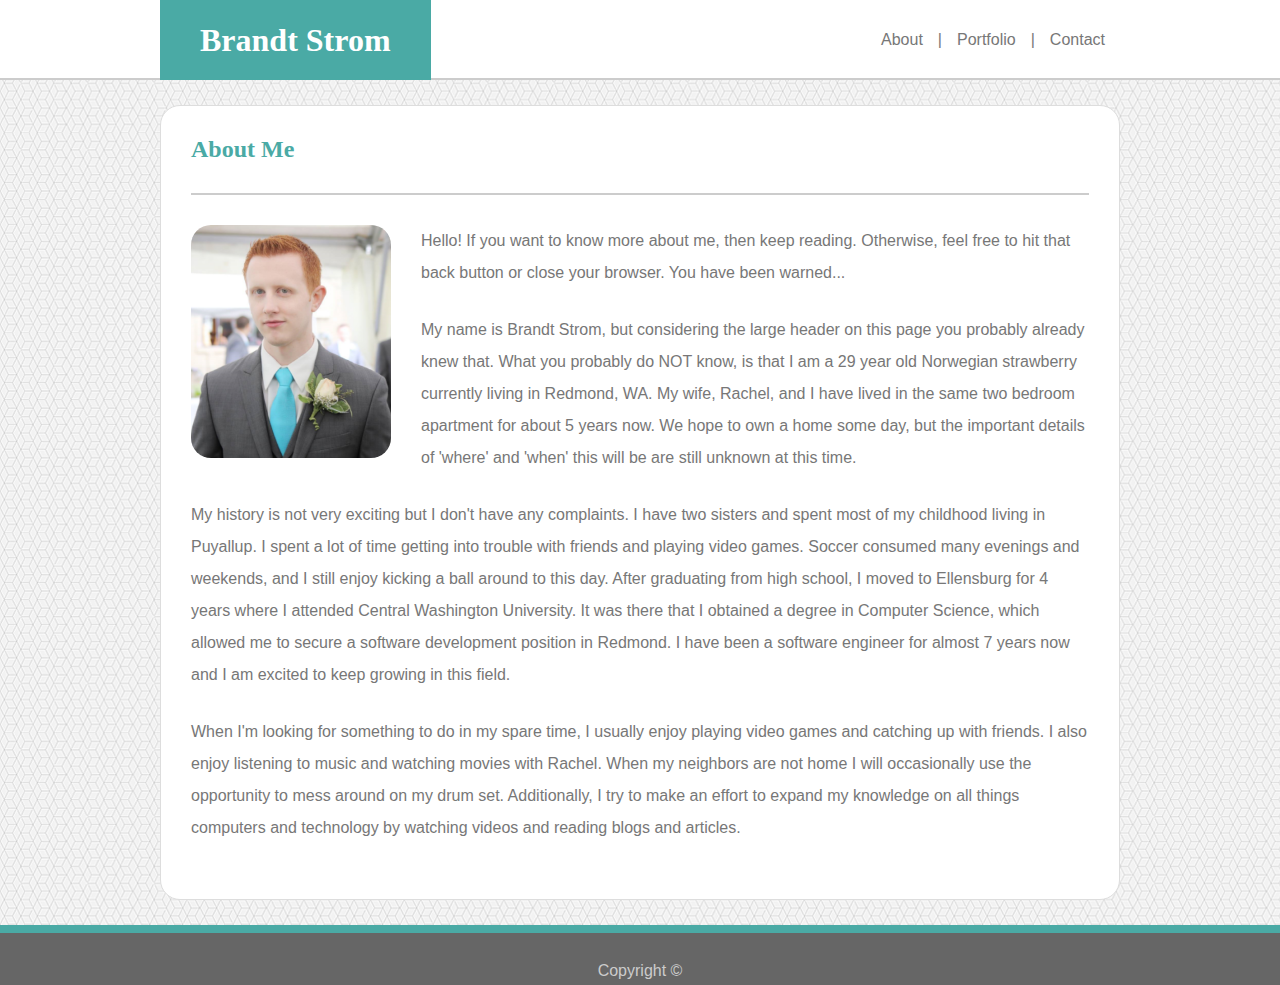
<file: index.html>
<!DOCTYPE html>
<html lang="en">

    <head>
        <meta charset="UTF-8" />
        <meta name="viewport" content="width=device-width, initial-scale=1.0" />
        <meta http-equiv="X-UA-Compatible" content="ie=edge" />
        <title>About</title>
        <link rel="stylesheet" href="assets/css/style.css" />
        <link rel="stylesheet" href="assets/css/responsive.css">
    </head>

    <body>
        <section class="header">
            <header>
                <h1>Brandt Strom</h1>
                <nav>
                    <ul>
                        <li><a href="contact.html">Contact</a></li>
                        <li>|</li>
                        <li><a href="portfolio.html">Portfolio</a></li>
                        <li>|</li>
                        <li><a href="index.html">About</a></li>
                    </ul>
                </nav>
            </header>
        </section>

        <div class="flex-container">
            <section class="content">
                <h2>About Me</h2>
                <hr />
                <img id="photo" src="assets/images/photo.png" alt="Photo of Brandt Strom" />
                <p>
                    Hello! If you want to know more about me, then keep reading.
                    Otherwise, feel free to hit that back button or close your
                    browser. You have been warned...
                </p>
                <p>
                    My name is Brandt Strom, but considering the large header on
                    this page you probably already knew that. What you probably
                    do NOT know, is that I am a 29 year old Norwegian strawberry
                    currently living in Redmond, WA. My wife, Rachel, and I have
                    lived in the same two bedroom apartment for about 5 years
                    now. We hope to own a home some day, but the important
                    details of 'where' and 'when' this will be are still unknown at this
                    time.
                </p>
                <p>
                    My history is not very exciting but I don't have any
                    complaints. I have two sisters and spent most of my
                    childhood living in Puyallup. I spent a lot of time getting
                    into trouble with friends and playing video games. Soccer
                    consumed many evenings and weekends, and I still enjoy
                    kicking a ball around to this day. After graduating from
                    high school, I moved to Ellensburg for 4 years
                    where I attended Central Washington University. It was there
                    that I obtained a degree in Computer Science, which allowed
                    me to secure a software development position in Redmond. I have been a software engineer for almost
                    7 years now and I am excited to keep growing in this field.
                </p>
                <p>
                    When I'm looking for something to do in my spare time, I
                    usually enjoy playing video games and catching up with
                    friends. I also enjoy listening to music and watching movies
                    with Rachel. When my neighbors are not home I will
                    occasionally use the opportunity to mess around on my drum
                    set. Additionally, I try to make an effort to expand my
                    knowledge on all things computers and technology by watching
                    videos and reading blogs and articles.
                </p>
            </section>
        </div>

        <div class="footer">
            <footer>
                <p>Copyright ©</p>
            </footer>
        </div>
    </body>

</html>
</file>
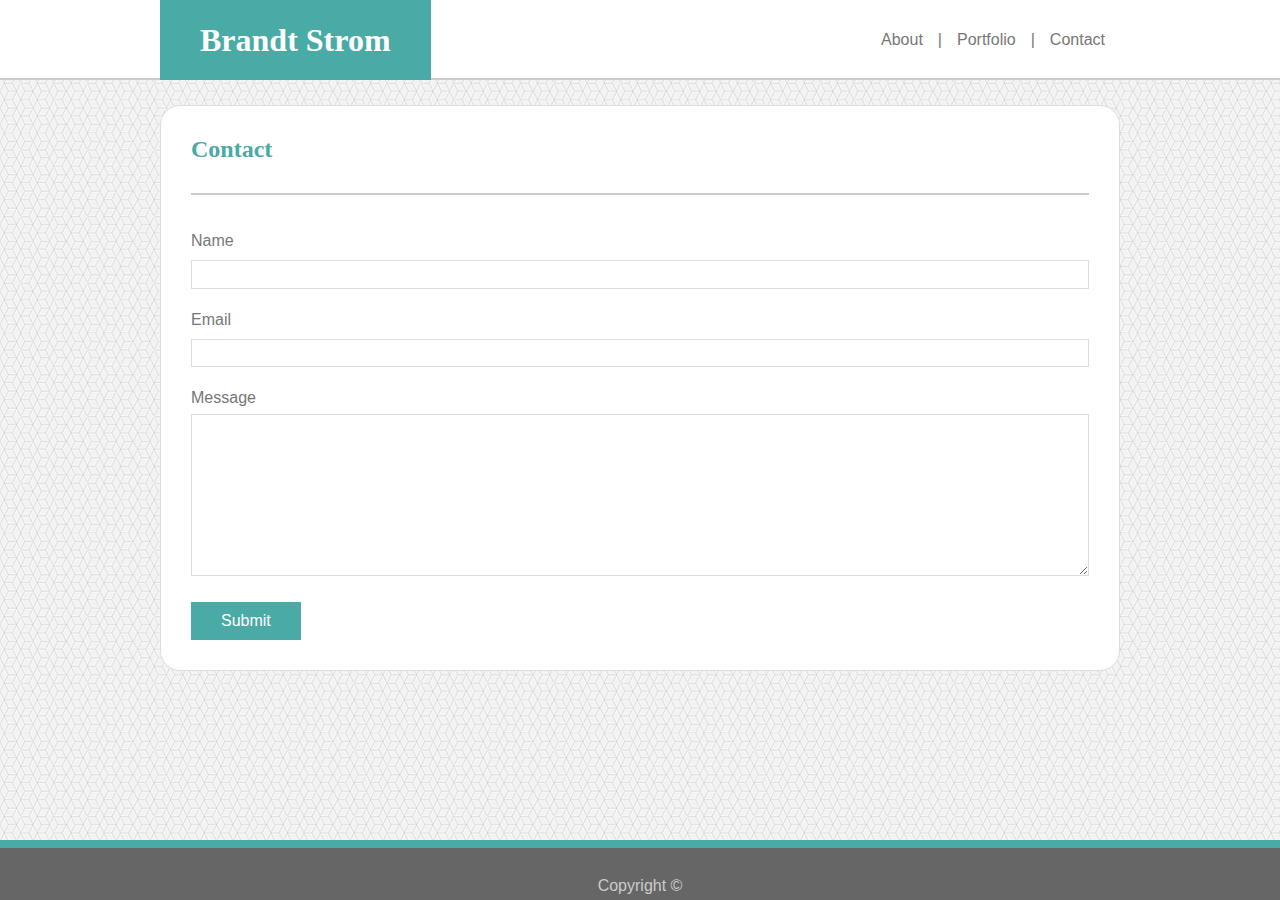
<file: contact.html>
<!DOCTYPE html>
<html lang="en">

    <head>
        <meta charset="UTF-8" />
        <meta name="viewport" content="width=device-width, initial-scale=1.0" />
        <meta http-equiv="X-UA-Compatible" content="ie=edge" />
        <title>Contact</title>
        <link rel="stylesheet" href="assets/css/style.css" />
        <link rel="stylesheet" href="assets/css/responsive.css">
    </head>

    <body>
        <section class="header">
            <header>
                <h1>Brandt Strom</h1>
                <nav>
                    <ul>
                        <li><a href="contact.html">Contact</a></li>
                        <li>|</li>
                        <li><a href="portfolio.html">Portfolio</a></li>
                        <li>|</li>
                        <li><a href="index.html">About</a></li>
                    </ul>
                </nav>
            </header>
        </section>

        <div class="flex-container">
            <section class="content">
                <h2>Contact</h2>
                <hr />
                <form>
                    <label for="name">Name</label>
                    <input id="name" type="text" name="name" />
                    <label for="email">Email</label>
                    <input id="email" type="email" name="email" />
                    <label for="message">Message</label>
                    <textarea id="message" name="message" rows="6"></textarea>
                    <button type="submit">Submit</button>
                </form>
            </section>
        </div>

        <div class="footer">
            <footer>
                <p>Copyright ©</p>
            </footer>
        </div>
    </body>

</html>
</file>
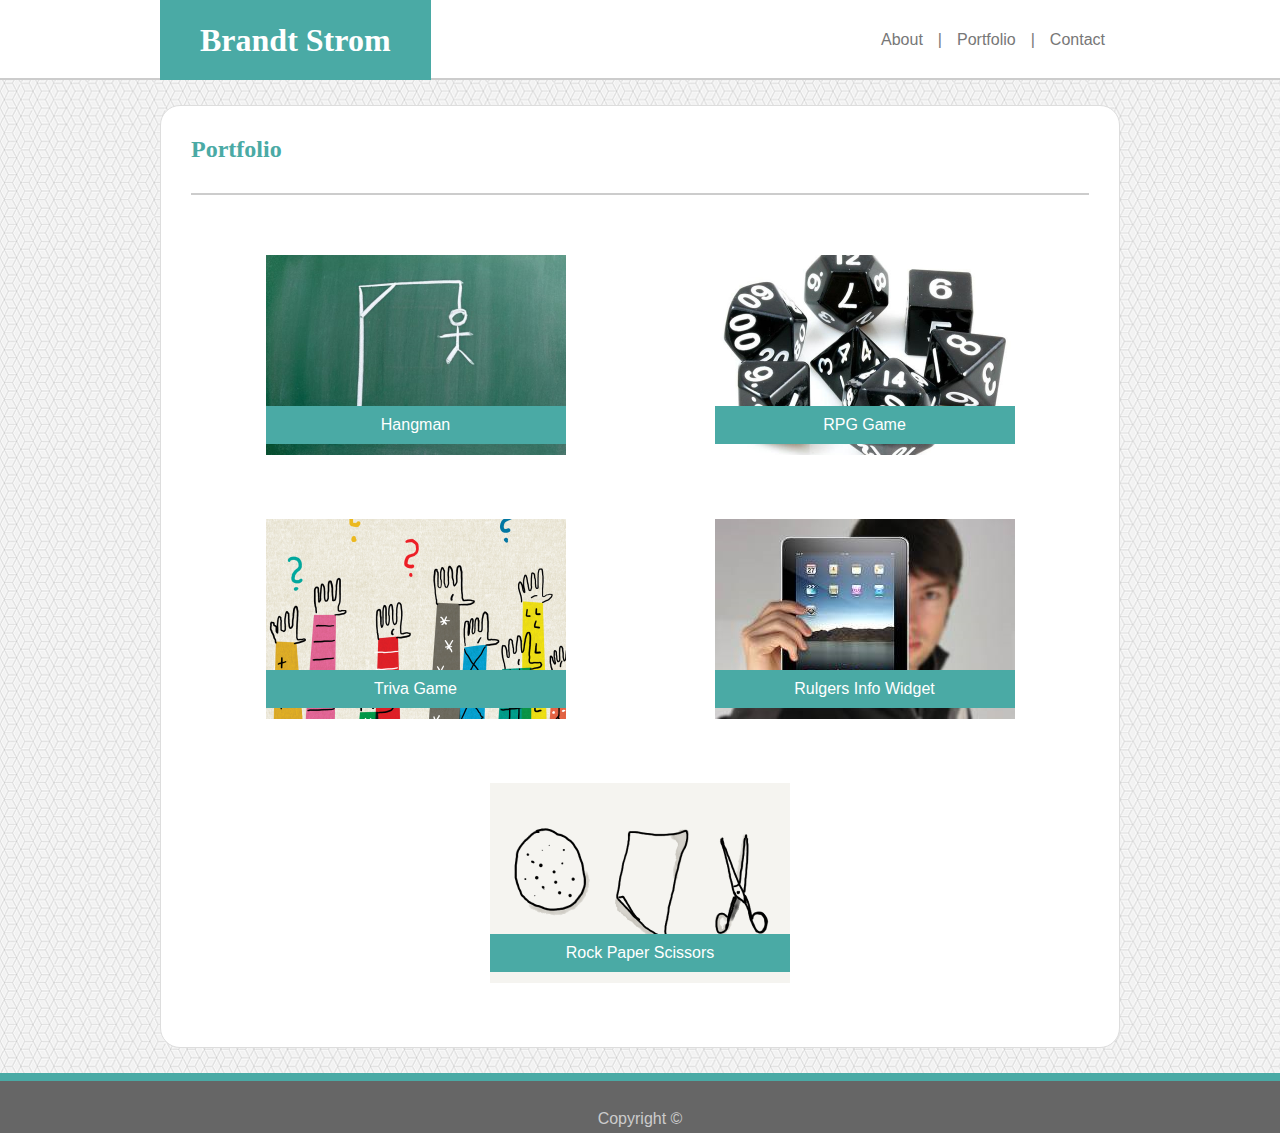
<file: portfolio.html>
<!DOCTYPE html>
<html lang="en">

    <head>
        <meta charset="UTF-8" />
        <meta name="viewport" content="width=device-width, initial-scale=1.0" />
        <meta http-equiv="X-UA-Compatible" content="ie=edge" />
        <title>Portfolio</title>
        <link rel="stylesheet" href="assets/css/style.css" />
        <link rel="stylesheet" href="assets/css/responsive.css">
    </head>

    <body>
        <section class="header">
            <header>
                <h1>Brandt Strom</h1>
                <nav>
                    <ul>
                        <li><a href="contact.html">Contact</a></li>
                        <li>|</li>
                        <li><a href="portfolio.html">Portfolio</a></li>
                        <li>|</li>
                        <li><a href="index.html">About</a></li>
                    </ul>
                </nav>
            </header>
        </section>

        <div class="flex-container">
            <section class="content">
                <h2>Portfolio</h2>
                <hr />
                <div id="portfolio">
                    <a href="#">
                        <figure>
                            <img src="assets/images/hangman.png" alt="Hangman" />
                            <figcaption>Hangman</figcaption>
                        </figure>
                    </a>
                    <a href="#">
                        <figure>
                            <img src="assets/images/dice.png" alt="RPG Game" />
                            <figcaption>RPG Game</figcaption>
                        </figure>
                    </a>
                    <a href="#">
                        <figure>
                            <img src="assets/images/trivia.png" alt="Trivia Game" />
                            <figcaption>Triva Game</figcaption>
                        </figure>
                    </a>
                    <a href="#">
                        <figure>
                            <img src="assets/images/widget.png" alt="Rulgers Info Widget" />
                            <figcaption>Rulgers Info Widget</figcaption>
                        </figure>
                    </a>
                    <a href="#">
                        <figure>
                            <img src="assets/images/rock-paper-scissors.png" alt="Rock Paper Scissors" />
                            <figcaption>Rock Paper Scissors</figcaption>
                        </figure>
                    </a>
                </div>
            </section>
        </div>

        <div class="footer">
            <footer>
                <p>Copyright ©</p>
            </footer>
        </div>
    </body>

</html>
</file>
<file: assets/css/responsive.css>
@media screen and (max-width: 980px) {

    .content {
        width: 95%;
        margin: 25px auto;
    }

    header {
        width: 95%;
    }
}

@media screen and (max-width: 768px) {

    #photo {
        width: 50%;
        height: auto;
    }

    .header,
    .footer {
        padding-left: 0;
    }
}

@media screen and (max-width: 640px) {

    #photo {
        width: 100%;
        height: auto;
    }

    h1 {
        width: 100%;
        text-align: center;
    }

    header,
    footer {
        width: 100%;
        display: flex;
        flex-direction: column;
        align-items: center;
    }

    .header {
        margin: 0;
        padding-bottom: 160px;
        display: flex;
        flex-wrap: wrap;
        flex-direction: column;
    }
}
</file>
<file: assets/css/style.css>
/* CSS reset */
* {
    margin: 0;
    padding: 0;
    position: relative;
    box-sizing: border-box;
    font-family: 'Arial', 'Helvetica Neue', Helvetica, sans-serif;
}

/* HTML tag styles */

html,
body {
    height: 100%;
}

body {
    background-image: url("../images/background.png");
    color: #777;
    display: flex;
    flex-direction: column;
}

h1,
h2,
h3 {
    font-family: Georgia, "Times New Roman", Times, serif;
}

h1 {
    color: #fff;
    background-color: #4aaaa5;
    float: left;
    line-height: 80px;
    padding: 0 40px;
}

h2 {
    color: #4aaaa5;
}

p {
    line-height: 2;
    margin-bottom: 25px;
}

hr {
    margin: 30px 0;
    border: 1px solid #ccc;
}

li {
    float: right;
    list-style: none;
    line-height: 80px;
}

nav a {
    color: #777;
    text-decoration: none;
    padding: 15px;
    width: 100%;
    height: 100%;
}

nav a:visited {
    color: #777;
    text-decoration: none;
}

nav a:hover {
    background-color: #4aaaa5;
    color: #fff;
    text-decoration: none;
    border-radius: 20px;
    transition: 200ms linear;
}

nav a:active {
    text-decoration: underline;
}

form,
input,
label,
textarea {
    width: 100%;
    color: #777;
    line-height: 2;
}

input,
textarea {
    border: 1px solid #ddd;
    padding-left: 10px;
    padding-right: 10px;
    margin-bottom: 15px;
}

button {
    color: #fff;
    background-color: #4aaaa5;
    padding: 10px 30px;
    border-style: none;
    font-size: 16px;
}

button:hover {
    border-radius: 20px;
    transition: 200ms linear;
    cursor: pointer;
}

button:active {
    text-decoration: underline;
}

figure {
    width: 300px;
    margin: 30px;
}

figcaption {
    text-align: center;
    position: absolute;
    background-color: #4aaaa5;
    color: #fff;
    padding: 10px 0 10px 0;
    bottom: 15px;
    width: 100%;
}

header,
footer {
    height: 100%;
    max-width: 960px;
    margin: 0 auto;
}

/* CSS class styles */

.header,
.footer {
    padding-left: calc(100vw - 100%);
}

.header {
    height: 80px;
    background-color: #fff;
    border-bottom: 2px solid #ccc;
    width: 100%;
}

.footer {
    height: 60px;
    color: #ccc;
    background-color: #666;
    border-top: 8px solid #4aaaa5;
    flex-shrink: 0;
}

.footer p {
    margin: 0;
    padding: 0;
    line-height: 1;
    top: 30px;
    text-align: center;
    position: relative;
}

.content {
    max-width: 960px;
    margin: 25px auto;
    padding: 30px;
    background-color: #fff;
    border: 1px solid #ddd;
    border-radius: 20px;
}

.flex-container {
    flex: 1 0 auto;
    flex-wrap: wrap;
    padding-left: calc(100vw - 100%);
}

/* Tag ID styles */

#photo {
    float: left;
    width: 200px;
    height: auto;
    margin-right: 30px;
    margin-bottom: 30px;
    border-radius: 20px;
}

#portfolio {
    display: flex;
    flex-direction: row;
    justify-content: space-around;
    flex-wrap: wrap;
}
</file>
